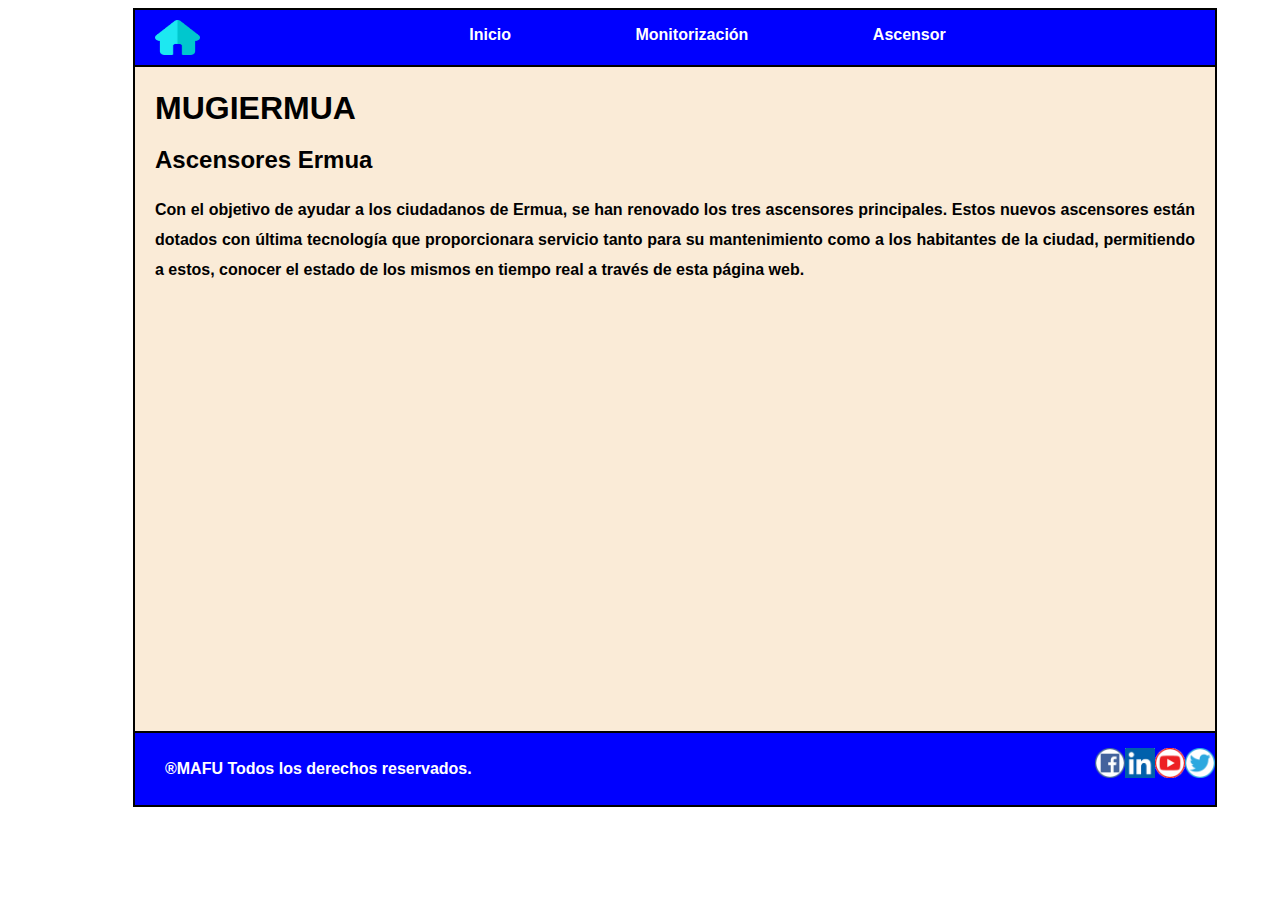
<file: index.html>
<!DOCTYPE html>
<html lang="es">

<head>
  <meta charset="utf-8">
  <title>Inicio</title>
  <link rel="stylesheet" href="Styles/Stylesheet.css">
  <link rel="shortcut icon" href="Imagenes/favicon.jpg" type="image/x-icon">
  <script src='https://api.mapbox.com/mapbox-gl-js/v2.3.1/mapbox-gl.js'></script>
  <link href='https://api.mapbox.com/mapbox-gl-js/v2.3.1/mapbox-gl.css' rel='stylesheet' />
</head>

<body>
  <header>
    <nav>
      <a class="enlaceaimh" href="https://www.imh.eus/es" target="_blank" title="Visita nuestra página"> <img
          src="Imagenes/imh.png" width="45" height="35"></a>
      <a class="header" href="index.html">Inicio</a>
      <a class="header" href="monitorizacion.html">Monitorización</a>
      <a class="header" href="ascensor.html">Ascensor</a>
    </nav>
  </header>
  <div class="general">
    <h1>MUGIERMUA</h1>
    <h2>Ascensores Ermua</h2>
    <p>Con el objetivo de ayudar a los ciudadanos de Ermua, se han renovado los tres ascensores principales.

      Estos nuevos ascensores están dotados con última tecnología que proporcionara servicio tanto para su mantenimiento
      como a los habitantes de la ciudad, permitiendo a estos, conocer el estado de los mismos en tiempo real a través
      de esta página web.
    </p>
    <div id='map' style='width: 450px; height: 400px;'></div>
    <script>
      mapboxgl.accessToken = 'pk.eyJ1IjoiYXJpdHpnYXJpdGFubyIsImEiOiJja3duZWJ2dWkyOHBvMm5tbGRyMGZmZDhqIn0.XeRyypF939cDVqjZGlKmDQ';
      var map = new mapboxgl.Map({
        container: 'map',
        style: 'mapbox://styles/mapbox/satellite-streets-v11',
        center: [-2.505052267370, 43.18784600543], // starting position [lng, lat]
        zoom: 15.45,
      });
      map.on('load', () => {
        map.addSource('dem', {
          'type': 'raster-dem',
          'url': 'mapbox://mapbox.mapbox-terrain-dem-v1'
        });
        map.addLayer(
          {
            'id': 'hillshading',
            'source': 'dem',
            'type': 'hillshade'
            // insert below waterway-river-canal-shadow;
            // where hillshading sits in the Mapbox Outdoors style
          },
          'waterway-river-canal-shadow'
        );
      });
      const marker1 = new mapboxgl.Marker()
        .setLngLat([-2.507052267370463, 43.18784600543152])
        .addTo(map);
      const marker2 = new mapboxgl.Marker()
        .setLngLat([-2.506909, 43.188267])
        .addTo(map);
      const marker3 = new mapboxgl.Marker()
        .setLngLat([-2.501811000000000, 43.18716200])
        .addTo(map);
    </script>
  </div>
  <footer>
    <a class="enlacesfooter" href="https://twitter.com" target="_blank" title="Síguenos en twitter"> <img
        src="Imagenes/twitter.png" width="30" height="30"></a>
    <a class="enlacesfooter" href="https://www.youtube.com" target="_blank"
      title="No olvides visitar nuestro canal de you tube"> <img src="Imagenes/youtube.png" width="30" height="30"></a>
    <a class="enlacesfooter" href="https://www.linkedin.com" target="_blank" title="También estamos en LinkedIn"> <img
        src="Imagenes/linkedin.png" width="30" height="30"></a>
    <a class="enlacesfooter" href="https://www.facebook.com" target="_blank" title="Dale like en facebook"> <img
        src="Imagenes/facebook.png" width="30" height="30"></a>
    <p class="textofooter">®MAFU Todos los derechos reservados.</p>
  </footer>
</body>

</html>
</file>
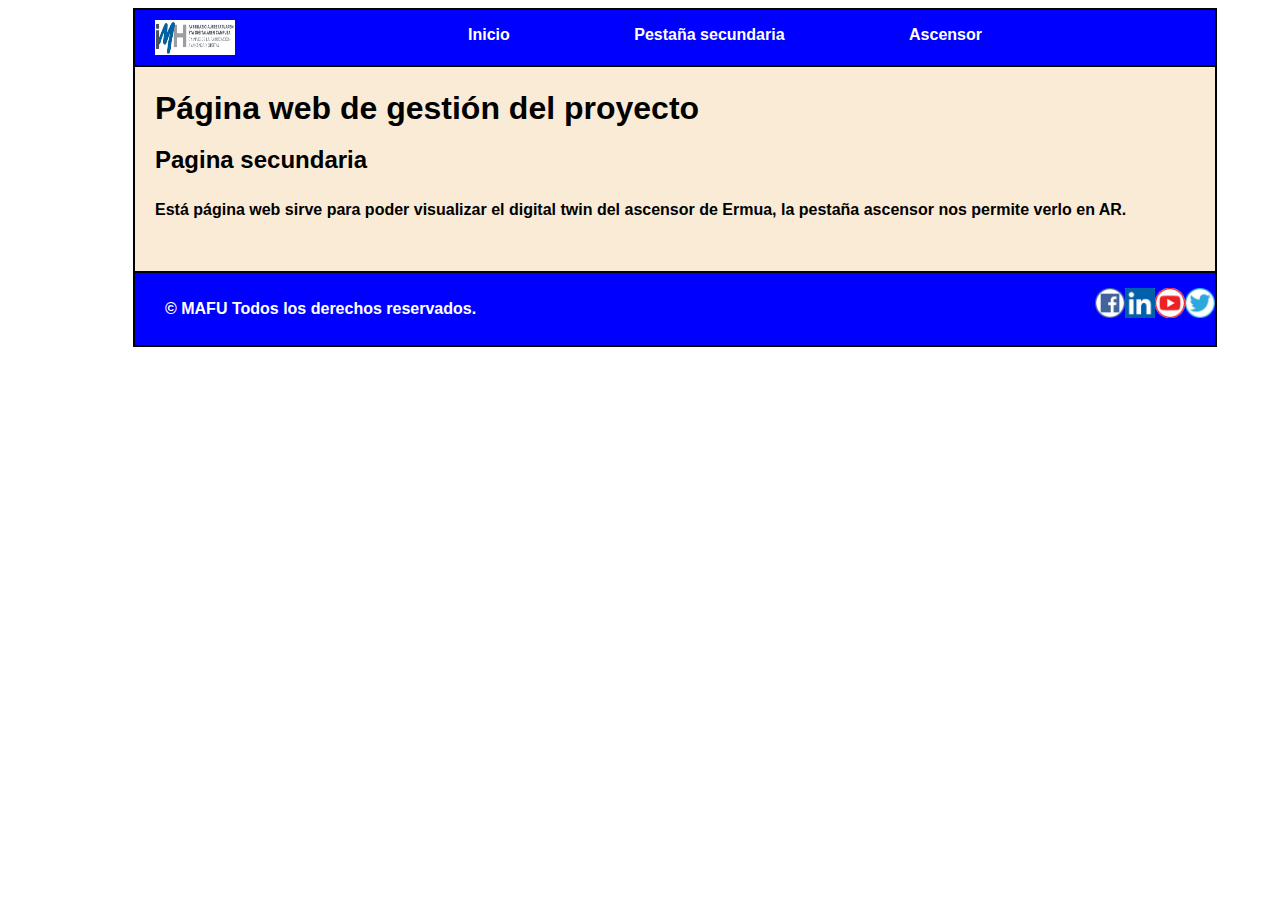
<file: Formulario.html>
<!DOCTYPE html>
<html lang="es">

<head>
    <meta charset="utf-8">
    <title>Formulario</title>
    <link rel="stylesheet" href="Styles/Stylesheet.css">
    <link rel="shortcut icon" href="Imagenes/favicon.jpg" type="image/x-icon">
</head>

<body>
    <header>
        <nav>
            <a class="enlaceaimh" href="https://www.imh.eus/es" target="_blank" title="Visita nuestra página"> <img
                    src="Imagenes/imh.jpg" width="80" height="35"></a>
            <a class="header" href="index.html">Inicio</a>
            <a class="header" href="Formulario.html">Pestaña secundaria</a>
            <a class="header" href="ascensor.html">Ascensor</a>
        </nav>
    </header>
    <div class="general">
        <h1>Página web de gestión del proyecto</h1>
        <h2>Pagina secundaria</h2>
        <p>Está página web sirve para poder visualizar el digital twin del ascensor de Ermua, la pestaña ascensor nos permite verlo en AR.</p>
        <!-- <video width="500" height="400" controls>
            <source src="Video/video.mp4" type="video/mp4">
        </video> -->
    </div>
    <footer>
        <a class="enlacesfooter" href="https://twitter.com" target="_blank" title="Síguenos en twitter"> <img
                src="Imagenes/twitter.png" width="30" height="30"></a>
        <a class="enlacesfooter" href="https://www.youtube.com" target="_blank"
            title="No olvides visitar nuestro canal de you tube"> <img src="Imagenes/youtube.png" width="30"
                height="30"></a>
        <a class="enlacesfooter" href="https://www.linkedin.com" target="_blank" title="También estamos en LinkedIn">
            <img src="Imagenes/linkedin.png" width="30" height="30"></a>
        <a class="enlacesfooter" href="https://www.facebook.com" target="_blank" title="Dale like en facebook"> <img
                src="Imagenes/facebook.png" width="30" height="30"></a>
        <p class="textofooter">© MAFU Todos los derechos reservados.</p>
    </footer>
</body>

</html>
</file>
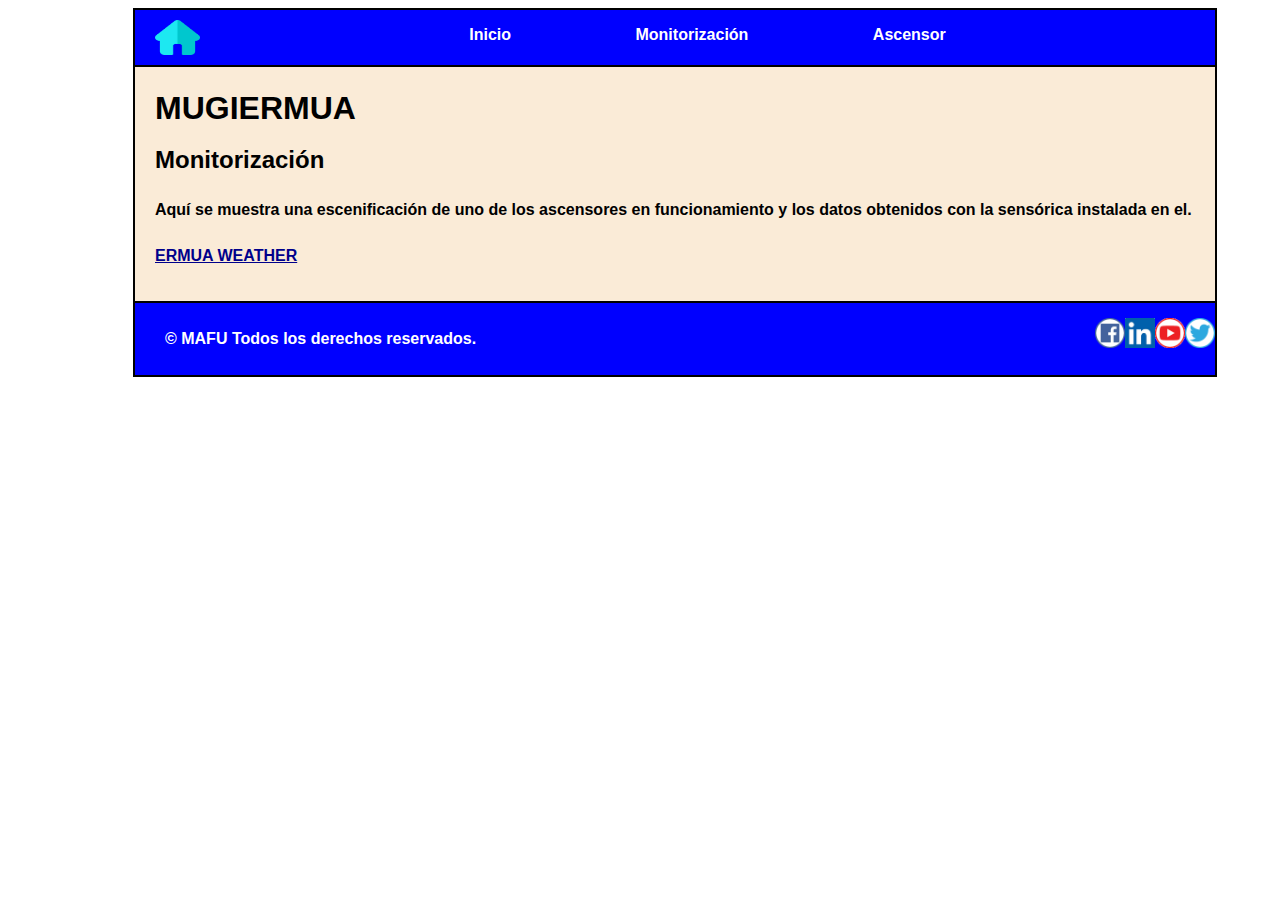
<file: monitorizacion.html>
<!DOCTYPE html>
<html lang="es">

<head>
    <meta charset="utf-8">
    <title>Monitorización</title>
    <link rel="stylesheet" href="Styles/Stylesheet.css">
    <link rel="shortcut icon" href="Imagenes/favicon.jpg" type="image/x-icon">
</head>
<body>
    <header>
        <nav>
            <a class="enlaceaimh" href="https://www.imh.eus/es" target="_blank" title="Visita nuestra página"> <img
                    src="Imagenes/imh.png" width="45" height="35"></a>
            <a class="header" href="index.html">Inicio</a>
            <a class="header" href="monitorizacion.html">Monitorización</a>
            <a class="header" href="ascensor.html">Ascensor</a>
        </nav>
    </header>
    <div class="general">
        <h1>MUGIERMUA</h1>
        <h2>Monitorización</h2>
        <p>Aquí se muestra una escenificación de uno de los ascensores en funcionamiento y los datos obtenidos con la
            sensórica instalada en el.</p>
        <div class='tableauPlaceholder' id='viz1639404820548' style='position: relative'><object class='tableauViz'
                style='display:none;'>
                <param name='host_url' value='https%3A%2F%2Fpublic.tableau.com%2F' />
                <param name='embed_code_version' value='3' />
                <param name='site_root' value='' />
                <param name='name' value='MAFU&#47;Dashboard1' />
                <param name='tabs' value='no' />
                <param name='toolbar' value='yes' />
                <param name='animate_transition' value='yes' />
                <param name='display_static_image' value='yes' />
                <param name='display_spinner' value='yes' />
                <param name='display_overlay' value='yes' />
                <param name='display_count' value='yes' />
                <param name='language' value='es-ES' />
                <param name='filter' value='publish=yes' />
            </object></div>
        <script
            type='text/javascript'>                    var divElement = document.getElementById('viz1639404820548'); var vizElement = divElement.getElementsByTagName('object')[0]; if (divElement.offsetWidth > 800) { vizElement.style.width = '1000px'; vizElement.style.height = '827px'; } else if (divElement.offsetWidth > 500) { vizElement.style.width = '1000px'; vizElement.style.height = '827px'; } else { vizElement.style.width = '100%'; vizElement.style.height = '977px'; } var scriptElement = document.createElement('script'); scriptElement.src = 'https://public.tableau.com/javascripts/api/viz_v1.js'; vizElement.parentNode.insertBefore(scriptElement, vizElement);                </script>
        <p></p>
        <a class="weatherwidget-io" href="https://forecast7.com/es/43d19n2d50/ermua/" data-label_1="ERMUA"
            data-label_2="WEATHER" data-icons="Climacons" data-theme="pure">ERMUA WEATHER</a>
        <script>
            !function (d, s, id) { var js, fjs = d.getElementsByTagName(s)[0]; if (!d.getElementById(id)) { js = d.createElement(s); js.id = id; js.src = 'https://weatherwidget.io/js/widget.min.js'; fjs.parentNode.insertBefore(js, fjs); } }(document, 'script', 'weatherwidget-io-js');
        </script>
    </div>

    <footer>
        <a class="enlacesfooter" href="https://twitter.com" target="_blank" title="Síguenos en twitter"> <img
                src="Imagenes/twitter.png" width="30" height="30"></a>
        <a class="enlacesfooter" href="https://www.youtube.com/watch?v=9if8jgzyyP8" target="_blank"
            title="No olvides visitar nuestro canal de you tube"> <img src="Imagenes/youtube.png" width="30"
                height="30"></a>
        <a class="enlacesfooter" href="https://www.linkedin.com" target="_blank" title="También estamos en LinkedIn">
            <img src="Imagenes/linkedin.png" width="30" height="30"></a>
        <a class="enlacesfooter" href="https://www.facebook.com" target="_blank" title="Dale like en facebook"> <img
                src="Imagenes/facebook.png" width="30" height="30"></a>
        <p class="textofooter">© MAFU Todos los derechos reservados.</p>
    </footer>
</body>

</html>
</file>
<file: Styles/Stylesheet.css>
*{
  box-sizing: border-box;
}

html{
    font-family: Arial, Helvetica, sans-serif;
    max-width: 1100px;
    font-weight: bold;
    /* background-image:url("https://leonard.vinci.com/wp-content/uploads/2021/05/smart-4168483-1920.jpg"); */
    background-image:url("https://www.olabarri.com/wp-content/uploads/referencias/ErmuaAldapa(1).jpg");
    width: 100%;
    height: 100vh;
    background-size: cover;
    background-position:center;
    background-attachment: fixed;
    background-repeat: no-repeat;
    margin-left: 125px;
}
body{
    line-height: 30px;
    font-size: 16px;    
}
video{
    margin-left: 280px
}
#map{
    margin-left: 280px;
}
.tableauPlaceholder{
    padding-left: 5px;
}
.general{
    border: 2px solid black;
    border-bottom: 1px solid black;
    background-color: antiquewhite;
    /*rgb(142, 243, 117);^*/
    padding-left: 20px;
    padding-top: 5px;
    padding-bottom: 30px;
    padding-right: 20px;
    text-align: justify;
    color: black;
}
h1, h2, h3, legend{
    color: black;
}

a{
    color: darkblue;
}

nav{
    background-color: blue;
    border-top: 2px solid black;
    border-left: 2px solid black;
    border-right: 2px solid black;
    text-align: center;
    padding-bottom: 10px;
    padding-top: 10px;
}

thead{
    color: black;
}

#tablaprincipal{
    margin-top: 10px;
    text-align: center;
    margin-left: 200px;
    border: 4px solid black;    
}
.trprincipal{
    border: 2px solid black;
}

.ulol{
    float: left;
}
.formpro{
    padding-right: 50px;
    float: left;
}
.departamento{
    margin-left: 25px;
}

.header{
    height: 35px;
    color: white;
    padding-left: 60px;
    padding-right: 60px;
    background-color:blue;
    display:inline-block;
    text-decoration:none;
}
.header:hover {
    background-color:orange;
}
footer{
    padding-top: 5px;
    padding-bottom: 5px;
    padding-left: 30px;
    background-color: blue;
    border-bottom: 2px solid black;
    border-left: 2px solid black;
    border-right: 2px solid black;
    border-top: 1px solid black;   
}
.enlacesfooter{
    float:right;
    padding-top: 10px;
}
.textofooter{
    color: white;
}
.enlaceaimh{
    margin-left: 20px;
    float: left;
}
#descripcion{

   float:left;
    
}
</file>
